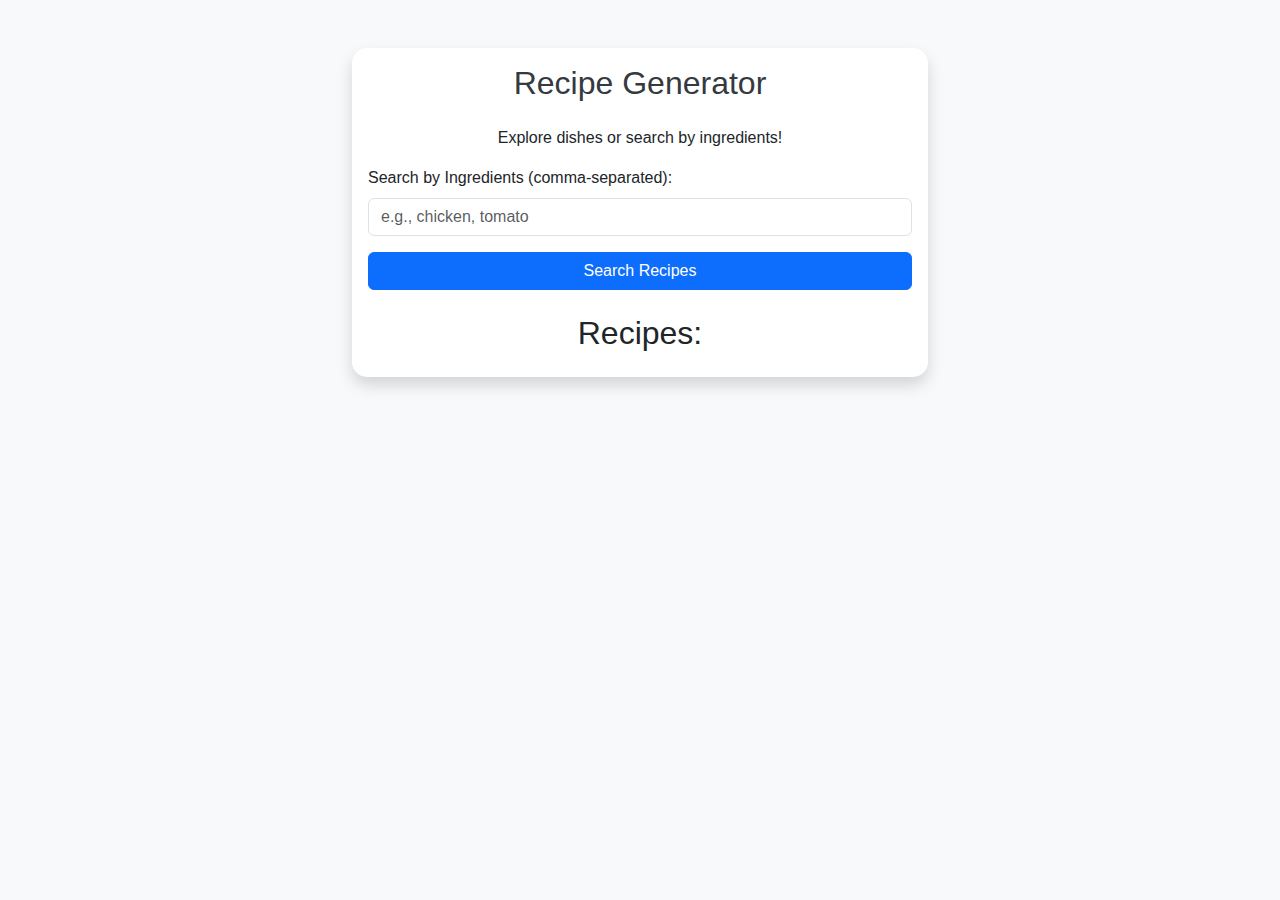
<file: index.html>
<!DOCTYPE html>
<html lang="en">

<head>
    <meta charset="UTF-8">
    <meta name="viewport" content="width=device-width, initial-scale=1.0">
    <title>Recipe Generator App</title>
    <link href="https://cdn.jsdelivr.net/npm/bootstrap@5.3.0/dist/css/bootstrap.min.css" rel="stylesheet">
    <link rel="stylesheet" href="style.css">
</head>

<body>
    <div class="container mt-5">
        <div class="card shadow">
            <div class="card-body">
                <h1 class="text-center mb-4">Recipe Generator</h1>
                <p class="text-center">Explore dishes or search by ingredients!</p>

                <form id="ingredient-form" class="mb-3">
                    <div class="mb-3">
                        <label for="ingredients" class="form-label">Search by Ingredients (comma-separated):</label>
                        <input type="text" class="form-control" id="ingredients" placeholder="e.g., chicken, tomato">
                    </div>
                    <button type="submit" class="btn btn-primary w-100">Search Recipes</button>
                </form>

                <div id="recipe-results" class="mt-4">
                    <h2 class="text-center">Recipes:</h2>
                    <ul id="recipe-list" class="list-group"></ul>
                </div>
            </div>
        </div>
    </div>

    <script src="https://code.jquery.com/jquery-3.6.0.min.js"></script>
    <script src="script.js"></script>
</body>

</html>
</file>
<file: style.css>
body {
    background-color: #f8f9fa;
    font-family: Arial, sans-serif;
}

.card {
    border-radius: 15px;
    border: none;
}

h1 {
    font-size: 2rem;
    color: #343a40;
}

#recipe-list li {
    margin-top: 10px;
}

.container {
    max-width: 600px;
}
</file>
